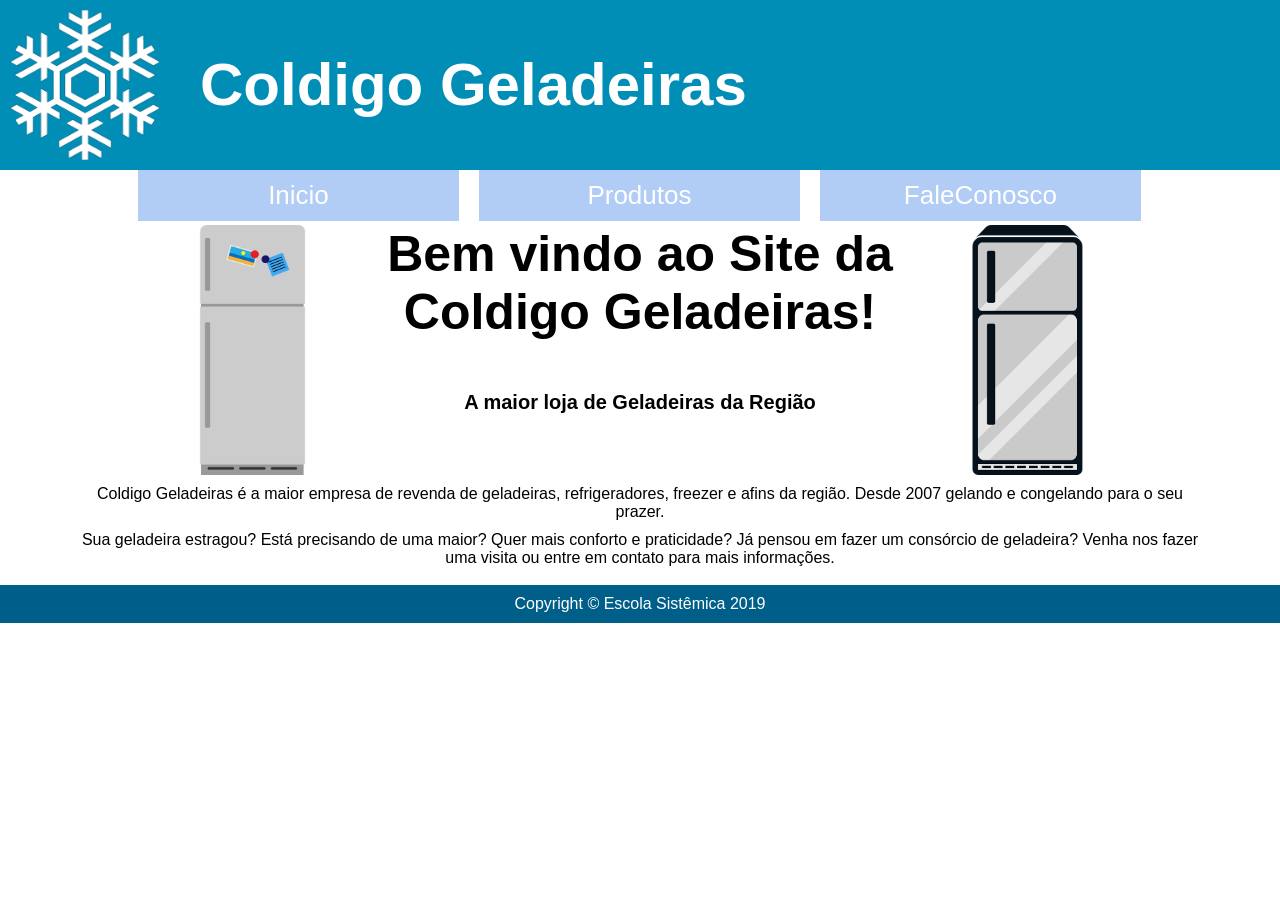
<file: ProjetoTrilhaWeb/src/main/webapp/WEB-INF/index.html>
<!DOCTYPE html>
<html lang="pt-br">
<head>

<meta charset="UTF-8">
<meta name="description" content="Site da Coldigo Geladeiras">
<meta name="keywords" content="Geladeiras, Frost-free, Refrigeração">
<meta name="author" content="Escola Sistêmica">
<meta name="viewport" content="width=device-width, initial-scale=1.0">

<title>Coldigo Geladeiras</title>
<link rel="stylesheet" type="text/css" href="css/site.css">
</head>
<body>
	<header>
		<img src="imgs/logo.png" alt="Logo da Coldigo Geladeiras">
		<h1>Coldigo Geladeiras</h1>
	</header>
	<nav>
		<a href="index.html"><div class="opcao">Inicio</div></a> 
		<a href="pages/site/produtos.html"><div class="opcao">Produtos</div></a>
		<a href="pages/site/faleconosco.html"><div class="opcao">FaleConosco</div></a>
	</nav>
	<section>
		<div id="topo">
			<img src="imgs/geladeira1.png" alt="Imagem de uma Geladeira"
				class="geladeira esquerda">
			<div id="titulos">
				<h2>
					Bem vindo ao Site da<br>Coldigo Geladeiras!
				</h2>
				<h3>A maior loja de Geladeiras da Região</h3>
			</div>
			<img src="imgs/geladeira2.png" alt="Imagem de uma geladeira"
				class="geladeira direita">
		</div>
		<p>Coldigo Geladeiras é a maior empresa de revenda de geladeiras,
			refrigeradores, freezer e afins da região. Desde 2007 gelando e
			congelando para o seu prazer.</p>
		<p>Sua geladeira estragou? Está precisando de uma maior? Quer mais
			conforto e praticidade? Já pensou em fazer um consórcio de geladeira?
			Venha nos fazer uma visita ou entre em contato para mais informações.</p>

	</section>
	<footer>Copyright &copy; Escola Sistêmica 2019</footer>
</body>
</html>
</file>
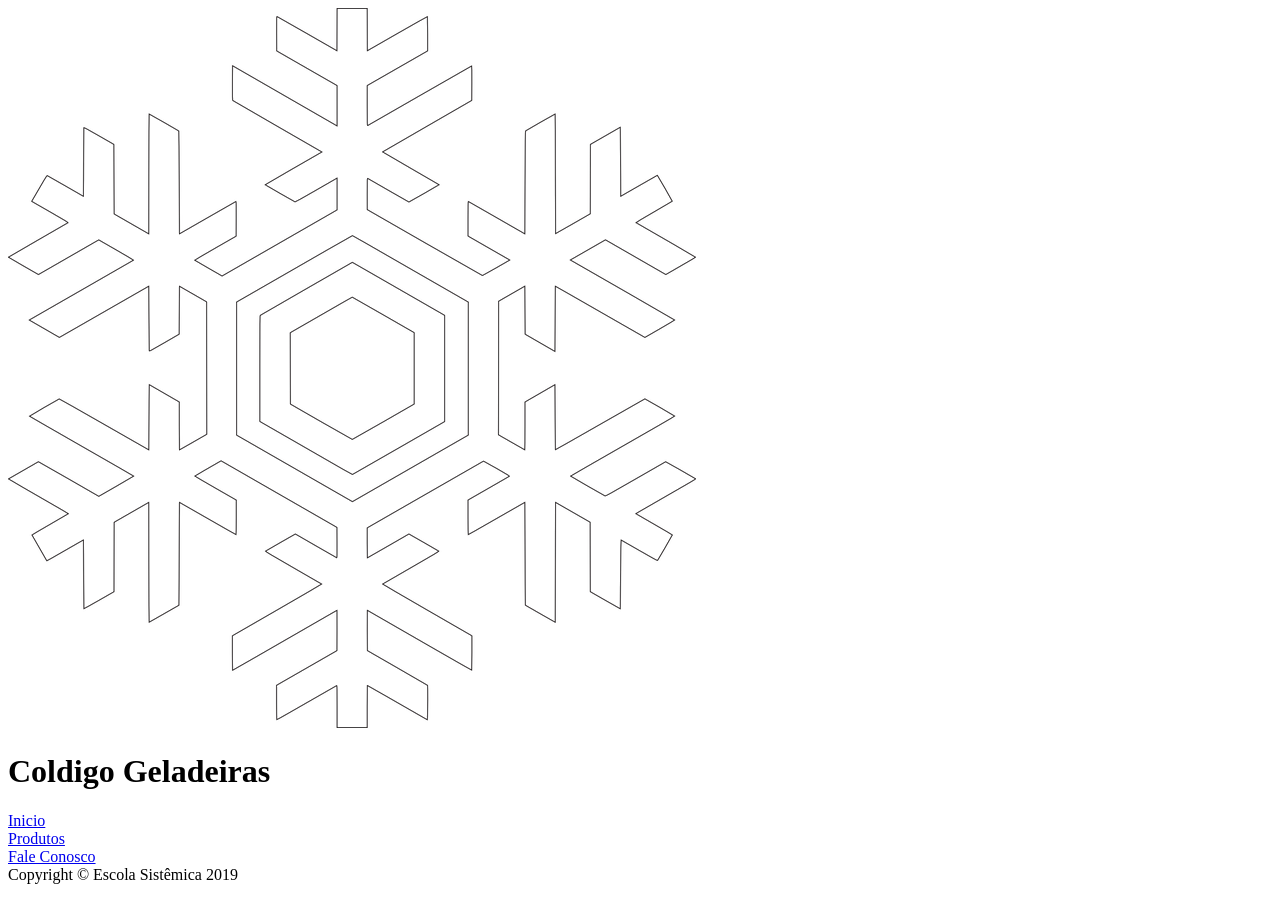
<file: .metadata/.plugins/org.eclipse.wst.server.core/tmp0/wtpwebapps/ProjetoTrilhaWeb/WEB-INF/index.html>
<!DOCTYPE html>
<html>
<head>

<meta charset="UTF-8">
<meta name= "description" content= "Site da Coldigo Geladeiras">
<meta name= "keywords" content= "Geladeiras, Frost-free, Refrigeração">
<meta name= "author" content= "Escola Sistêmica">
<meta name= "viewport" content= "width=device-width, initial-scale=1.0">
<title>Coldigo Geladeiras</title>
</head>
<body>
	<header>
	<img src="../imgs/logo.png" alt="Logo da Coldigo Geladeiras">
	<h1>Coldigo Geladeiras</h1>
	</header>
	<nav>
	<a href="index.html"><div>Inicio</div></a>
	<a href="pages/site/produtos.html"><div>Produtos</div></a>
	<a href="pages/site/faleconosco.html"><div>Fale Conosco</div></a>
	</nav>
	<section>
	
	</section>
	<footer>Copyright &copy; Escola Sistêmica 2019</footer>
</body>
</html>
</file>
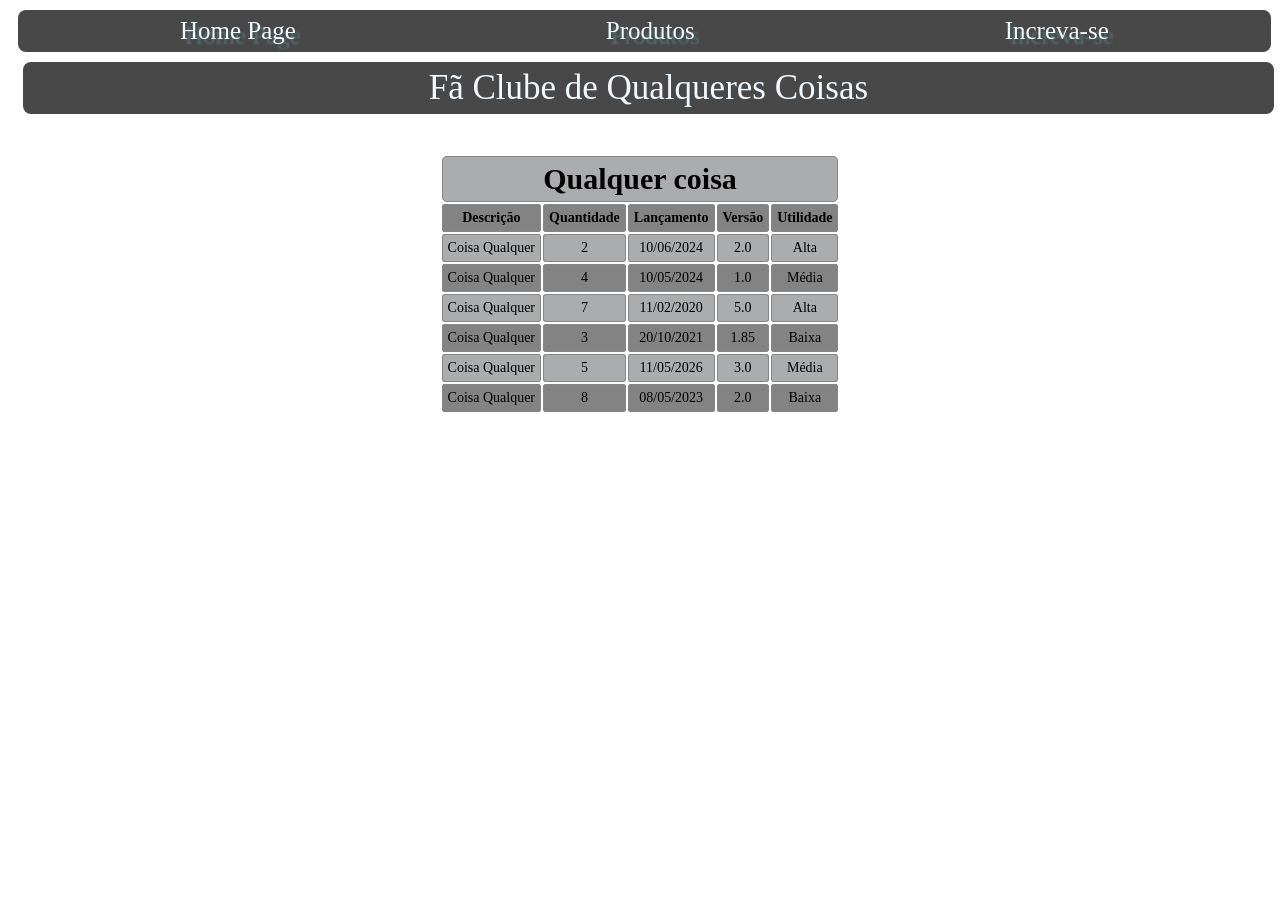
<file: FaClube/conteudo.html>
<!DOCTYPE html>
<html lang="pt-br">

<head>
    <meta charset="UTF-8">
    <meta name="viewport" content="width=device-width, initial-scale=1.0">
    <title>Conteudo</title>
    <link rel="stylesheet" href="styles.css">
</head>

<body>
    <header>
        <div class="topnav">
            <a href="exercicio.html">Home Page</a>
            <a href="conteudo.html">Produtos</a>
            <a href="inscreva-se.html">Increva-se</a>
        </div>
        <header id="topconteudo"><a>Fã Clube de Qualqueres Coisas</a></header>
    </header>


    <table class="tabelaProdutos">
        <thead>
            <tr>
                <th colspan="5" class="tituloTabela"> Qualquer coisa</th>
            </tr>
            <tr>
                <th>Descrição</th>
                <th>Quantidade</th>
                <th>Lançamento</th>
                <th>Versão</th>
                <th>Utilidade</th>
            </tr>
        </thead>
        <tbody class="infos">
            <tr>
                <td>Coisa Qualquer</td>
                <td>2</td>
                <td>10/06/2024</td>
                <td>2.0</td>
                <td>Alta</td>
            </tr>
            <tr>
                <td>Coisa Qualquer</td>
                <td>4</td>
                <td>10/05/2024</td>
                <td>1.0</td>
                <td>Média</td>
            </tr>
            <tr>
                <td>Coisa Qualquer</td>
                <td>7</td>
                <td>11/02/2020</td>
                <td>5.0</td>
                <td>Alta</td>
            </tr>
            <tr>
                <td>Coisa Qualquer</td>
                <td>3</td>
                <td>20/10/2021</td>
                <td>1.85</td>
                <td>Baixa</td>
            </tr>
            <tr>
                <td>Coisa Qualquer</td>
                <td>5</td>
                <td>11/05/2026</td>
                <td>3.0</td>
                <td>Média</td>
            </tr>
            <tr>
                <td>Coisa Qualquer</td>
                <td>8</td>
                <td>08/05/2023</td>
                <td>2.0</td>
                <td>Baixa</td>
            </tr>
        </tbody>
    </table>

</body>

</html>
</file>
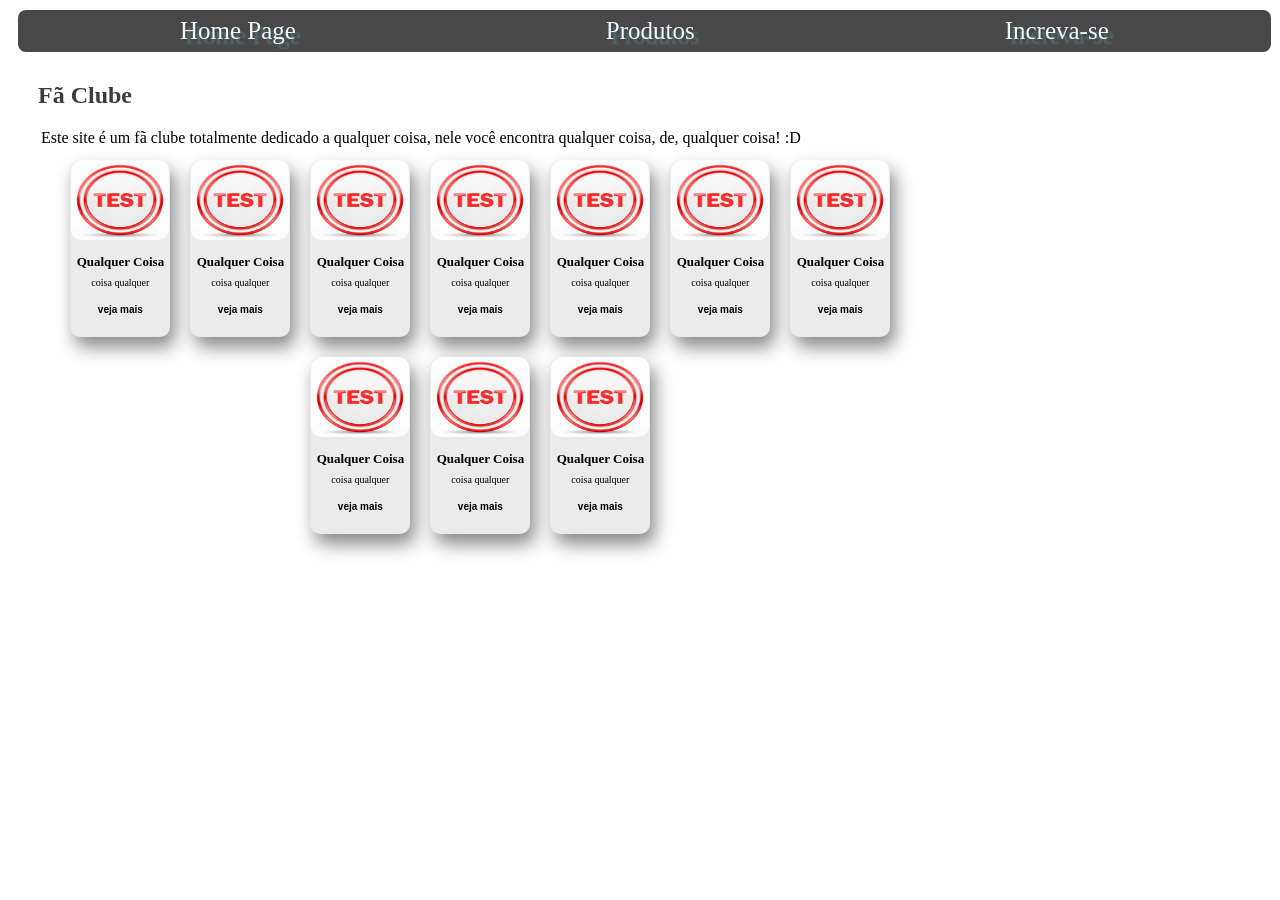
<file: FaClube/exercicio.html>
<!DOCTYPE html>
<html lang="pt-br">

<head>
    <meta charset="UTF-8">
    <meta name="viewport" content="width=device-width, initial-scale=1.0">
    <title>Fã Clube</title>
    <link rel="stylesheet" href="styles.css">
</head>

<body>
    <div>
        <header>
            <div class="topnav">
                <a href="exercicio.html">Home Page</a>
                <a href="conteudo.html">Produtos</a>
                <a href="inscreva-se.html">Increva-se</a>
            </div>
        </header>
        <section>
            <div>
                <h1>Fã Clube</h1>
            </div>
            <p id="intro">Este site é um fã clube totalmente dedicado a qualquer coisa, nele você encontra qualquer
                coisa, de,
                qualquer coisa! :D</p>

            <div class="container">
                <div class="card">
                    <img class="imgtest" src="img/test.jpg" alt="qqr coisa">
                    <p class="titulo">Qualquer Coisa</p>
                    <p>coisa qualquer</p>
                    <a href="#"><button>veja mais</button></a>
                </div>
                <div class="card">
                    <img class="imgtest" src="img/test.jpg" alt="qqr coisa">
                    <p class="titulo">Qualquer Coisa</p>
                    <p>coisa qualquer</p>
                    <a href="#"><button>veja mais</button></a>
                </div>
                <div class="card">
                    <img class="imgtest" src="img/test.jpg" alt="qqr coisa">
                    <p class="titulo">Qualquer Coisa</p>
                    <p>coisa qualquer</p>
                    <a href="#"><button>veja mais</button></a>
                </div>
                <div class="card">
                    <img class="imgtest" src="img/test.jpg" alt="qqr coisa">
                    <p class="titulo">Qualquer Coisa</p>
                    <p>coisa qualquer</p>
                    <a href="#"><button>veja mais</button></a>
                </div>
                <div class="card">
                    <img class="imgtest" src="img/test.jpg" alt="qqr coisa">
                    <p class="titulo">Qualquer Coisa</p>
                    <p>coisa qualquer</p>
                    <a href="#"><button>veja mais</button></a>
                </div>
                <div class="card">
                    <img class="imgtest" src="img/test.jpg" alt="qqr coisa">
                    <p class="titulo">Qualquer Coisa</p>
                    <p>coisa qualquer</p>
                    <a href="#"><button>veja mais</button></a>
                </div>
                <div class="card">
                    <img class="imgtest" src="img/test.jpg" alt="qqr coisa">
                    <p class="titulo">Qualquer Coisa</p>
                    <p>coisa qualquer</p>
                    <a href="#"><button>veja mais</button></a>
                </div>
                <div class="card">
                    <img class="imgtest" src="img/test.jpg" alt="qqr coisa">
                    <p class="titulo">Qualquer Coisa</p>
                    <p>coisa qualquer</p>
                    <a href="#"><button>veja mais</button></a>
                </div>
                <div class="card">
                    <img class="imgtest" src="img/test.jpg" alt="qqr coisa">
                    <p class="titulo">Qualquer Coisa</p>
                    <p>coisa qualquer</p>
                    <a href="#"><button>veja mais</button></a>
                </div>
                <div class="card">
                    <img class="imgtest" src="img/test.jpg" alt="qqr coisa">
                    <p class="titulo">Qualquer Coisa</p>
                    <p>coisa qualquer</p>
                    <a href="#"><button>veja mais</button></a>
                </div>
            </div>


        </section>
    </div>
</body>

</html>
</file>
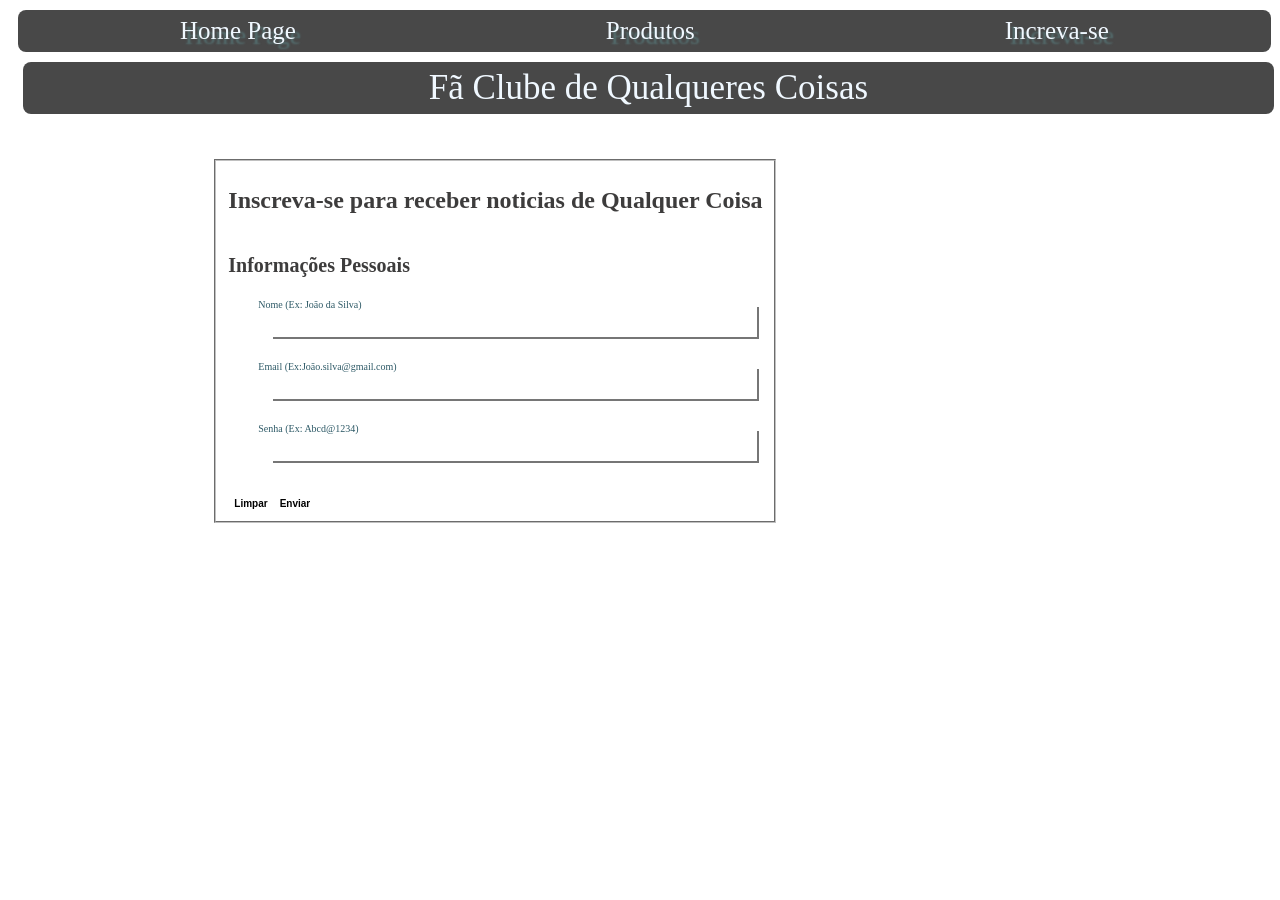
<file: FaClube/inscreva-se.html>
<!DOCTYPE html>
<html lang="pt-br">

<head>
    <meta charset="UTF-8">
    <meta name="viewport" content="width=device-width, initial-scale=1.0">
    <title>Inscreva-se</title>
    <link rel="stylesheet" href="styles.css">
    <script src="../js/JQuery/jquery-3.7.1.min.js"></script>
    <script src="site.js" type="text/javascript"></script>
  
</head>

<body>
    <header>
        <div class="topnav">
            <a href="exercicio.html">Home Page</a>
            <a href="conteudo.html">Produtos</a>
            <a href="inscreva-se.html">Increva-se</a>
        </div>
        <header id="topconteudo"><a>Fã Clube de Qualqueres Coisas</a></header>
    </header>
    <section class="form-container">
        <div class="container">
            <form name="frmInscrevase" method="get" action="#" onsubmit="return validaInscrevase()">
                <fieldset class="inscrevase">
                    <h1>Inscreva-se para receber noticias de Qualquer Coisa</h1>

                    <h3>Informações Pessoais</h3>

                    <div class="input-single">
                        <input type="text" name="txtnome" id="nome-box" class="input" autocomplete="off">
                        <label for="email-box">Nome (Ex: João da Silva)</label>
                    </div>

                                      <div class="input-single">
                        <input type="email" name="txtemail" id="email-box" class="input" autocomplete="off">
                        <label for="email-box">Email (Ex:João.silva@gmail.com)</label>
                    </div>

                 <div class="input-single">
                        <input type="password" name="" id="senha-box" class="input" autocomplete="off">
                        <label for="senha-box">Senha (Ex: Abcd@1234)</label>
                    </div>
                    <!--            
                    <div class="input-single">
                        <input type="password" name="senha-box" id="senha-box" class="input" autocomplete="off">
                        <label for="repeat-senha-box">Repetir Senha (Ex: Abcd@1234)</label>
                    </div> -->
                    <button type="reset">Limpar</buttontype></button><button type="submit">Enviar</button>
                </fieldset>
            </form>
        </div>
    </section>
</body>

</html>
</file>
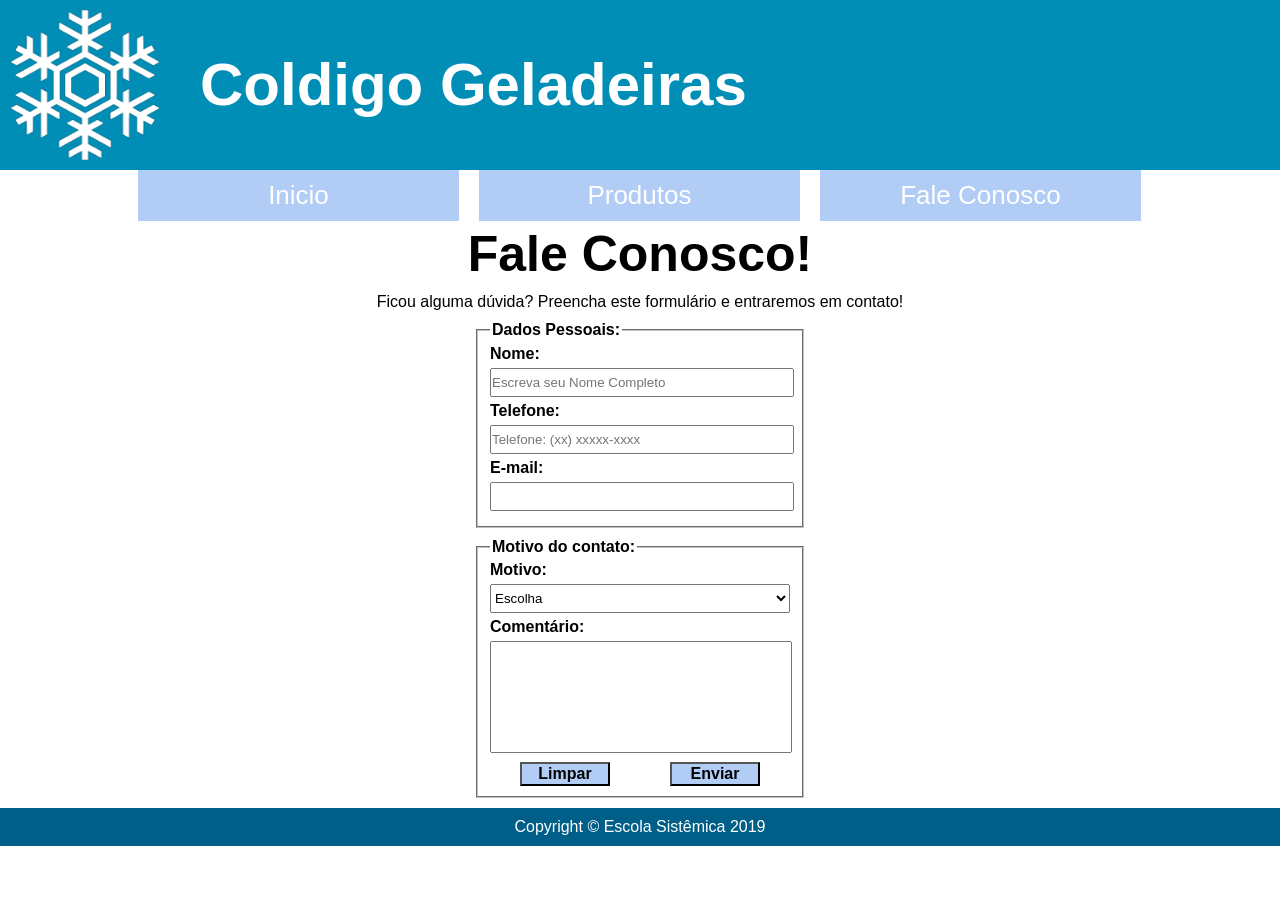
<file: ProjetoTrilhaWeb/src/main/webapp/WEB-INF/pages/site/faleconosco.html>
<!DOCTYPE html>
<html lang="pt-br">

<head>

	<meta charset="UTF-8">
	<meta name="description" content="Site da Coldigo Geladeiras">
	<meta name="keywords" content="Geladeiras, Frost-free, Refrigeração">
	<meta name="author" content="Escola Sistêmica">
	<meta name="viewport" content="width=device-width, initial-scale=1.0">
	<title>Coldigo Geladeiras</title>
	<link rel="stylesheet" type="text/css" href="../../css/site.css">
	<script src="../../js/site.js"></script>
</head>

<body>
	<header>
		<img src="../../imgs/logo.png" alt="Logo da Coldigo Geladeiras">
		<h1>Coldigo Geladeiras</h1>
	</header>
	<nav>
		<a href="../../index.html">
			<div class="opcao">Inicio</div>
		</a>
		<a href="../../pages/site/produtos.html">
			<div class="opcao">Produtos</div>
		</a>
		<a href="../../pages/site/faleconosco.html">
			<div class="opcao">Fale Conosco</div>
		</a>
	</nav>
	<section>
		<h2>Fale Conosco!</h2>
		<p>Ficou alguma dúvida? Preencha este formulário e entraremos em contato!</p>
		<form name="frmfaleconosco" method="get" action="#" onsubmit="return validaFaleConosco()">
			<fieldset class="faleConosco">
				<legend> Dados Pessoais: </legend>
				<label for="nome">Nome: </label>
				<input placeholder="Escreva seu Nome Completo" type="text" name="txtnome" id="nome">
				<label for="fone">Telefone: </label>
				<input placeholder="Telefone: (xx) xxxxx-xxxx"
				type="text" name="txtfone" id="fone">
				<label for="email">E-mail: </label>
				<input type="email" name="txtemail" id="email">
			</fieldset>
			<fieldset class="faleConosco">
				<legend>Motivo do contato: </legend>
				<label for="motivo">Motivo: </label>
				<select name="selmotivo" id="motivo" onchange="verificaMotivo(this.value)">
					<option value="">Escolha</option>
					<option value="RE">Reclamação</option>
					<option value="SU">Sugestão</option>
					<option value="PR">Informação sobre produto
					</option>
				</select>
				<div id="opcaoProduto"></div>
				<label for="comentario"> Comentário: </label>
				<textarea name="txacomentario" id="comentario"></textarea>
				<button type="reset" onclick="verificaMotivo(null)">Limpar</buttontype></button><button
					type="submit">Enviar</button>
			</fieldset>
		</form>
	</section>
	<footer>Copyright &copy; Escola Sistêmica 2019</footer>
</body>

</html>
</file>
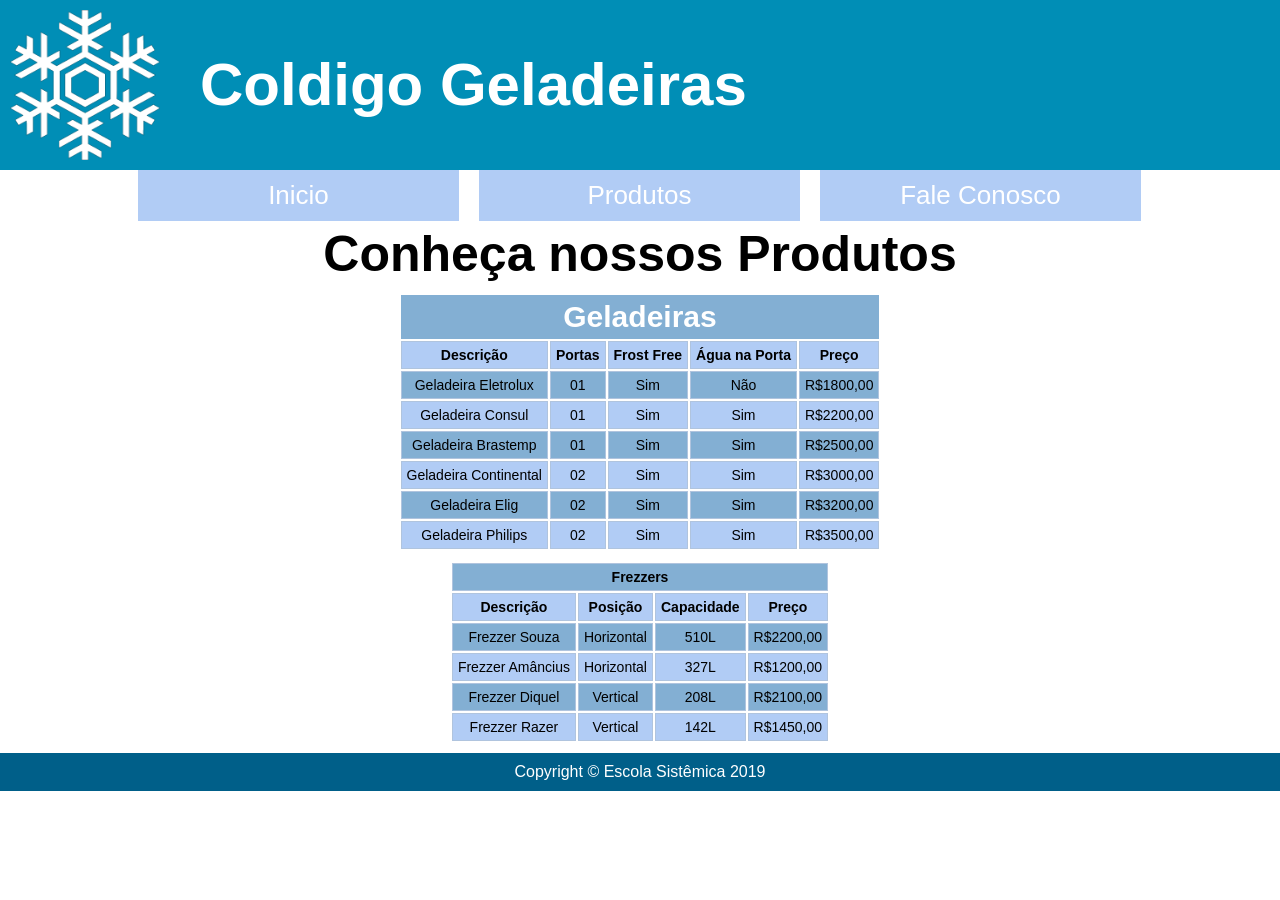
<file: ProjetoTrilhaWeb/src/main/webapp/WEB-INF/pages/site/produtos.html>
<!DOCTYPE html>
<html lang="pt-br">
<head>

<meta charset="UTF-8">
<meta name= "description" content= "Site da Coldigo Geladeiras">
<meta name= "keywords" content= "Geladeiras, Frost-free, Refrigeração">
<meta name= "author" content= "Escola Sistêmica">
<meta name= "viewport" content= "width=device-width, initial-scale=1.0">
<title>Coldigo Geladeiras</title>
<link rel="stylesheet" type="text/css" href="../../css/site.css">
</head>
<body>
	<header>
	<img src="../../imgs/logo.png" alt="Logo da Coldigo Geladeiras">
	<h1>Coldigo Geladeiras</h1>
	</header>
	<nav>
	<a href="../../index.html"><div class= "opcao">Inicio</div></a>
	<a href="../../pages/site/produtos.html"><div class= "opcao">Produtos</div></a>
	<a href="../../pages/site/faleconosco.html"><div class= "opcao">Fale Conosco</div></a>
	</nav>
	<section>
		<h2>Conheça nossos Produtos</h2>
		<table class="tabelaProdutos">
			<thead>
				<tr>
					<th colspan="5" class="tituloTabela"> Geladeiras</th>
				</tr>
				<tr>
					<th>Descrição</th>
					<th>Portas</th>
					<th>Frost Free</th>
					<th>Água na Porta</th>
					<th>Preço</th>
				</tr>
			</thead>
			<tbody>
				<tr>
					<td>Geladeira Eletrolux</td>
					<td>01</td>
					<td>Sim</td>
					<td>Não</td>
					<td>R$1800,00</td>
				</tr>
				<tr>
					<td>Geladeira Consul</td>
					<td>01</td>
					<td>Sim</td>
					<td>Sim</td>
					<td>R$2200,00</td>
				</tr>
				<tr>
					<td>Geladeira Brastemp</td>
					<td>01</td>
					<td>Sim</td>
					<td>Sim</td>
					<td>R$2500,00</td>
				</tr>
				<tr>
					<td>Geladeira Continental</td>
					<td>02</td>
					<td>Sim</td>
					<td>Sim</td>
					<td>R$3000,00</td>
				</tr>
				<tr>
					<td>Geladeira Elig</td>
					<td>02</td>
					<td>Sim</td>
					<td>Sim</td>
					<td>R$3200,00</td>
				</tr>
				<tr>
					<td>Geladeira Philips</td>
					<td>02</td>
					<td>Sim</td>
					<td>Sim</td>
					<td>R$3500,00</td>
				</tr>
			</tbody>
		</table>
		<table class="tabelaProdutos">
			<thead>
				<tr>
					<th colspan="5"> Frezzers</th>
				</tr>
				<tr>
					<th>Descrição</th>
					<th>Posição</th>
					<th>Capacidade</th>
					<th>Preço</th>
				</tr>
			</thead>
			<tbody>
				<tr>
					<td>Frezzer Souza</td>
					<td>Horizontal</td>
					<td>510L</td>
					<td>R$2200,00</td>
				</tr>
				<tr>
					<td>Frezzer Amâncius</td>
					<td>Horizontal</td>
					<td>327L</td>
					<td>R$1200,00</td>
				</tr>
				<tr>
					<td>Frezzer Diquel</td>
					<td>Vertical</td>
					<td>208L</td>
					<td>R$2100,00</td>
				</tr>
				<tr>
					<td>Frezzer Razer</td>
					<td>Vertical</td>
					<td>142L</td>
					<td>R$1450,00</td>
				</tr>
			</tbody>
		</table>
	</section>
	<footer>Copyright &copy; Escola Sistêmica 2019</footer>
</body>
</html>
</file>
<file: ProjetoTrilhaWeb/src/main/webapp/WEB-INF/css/site.css>
@charset "UTF-8";
/*configuração geral do corpo da página*/

body{
	margin: 0 auto;
	font-family:"Century Gothic", sans-serif;
}

/****************************** Configurações Gerais ***************************************/
/*cabeçalho*/
header{
	height: 170px;
	background-color: #008eb6;
}
header img{
	float: left;
	height: 150px;
	width: 150px;
	margin: 10px;
}
header h1{
	float: left;
	margin: 50px 0 0 30px;
	font-size: 60px;
	color: #ffffff;
}
/* Menu */
nav{
	clear: both;
	width: 80%;
	margin: 0px auto;
	height: 55px;
}
nav a{
	color: white;
	text-decoration: none;
	text-align: center;
}
nav .opcao{
	float: left;
	width: 31.3%;
	background-color: #b1ccf5;
	padding:10px 0;
	margin: 0 1%;
	font-size: 26px;
}
nav .opcao:hover{
	background-color:#83afd3;
}

/*Área geral para conteúdos específicos de cada página*/
section{
	clear:both;
	min-height:360px;
	width: 100%;
	margin-top: 0px;
}
footer{
	background-color:#005f89;
	color:#fff;
	text-align:center;
	padding:10px;
}
/*****************************Configuração da página inicial*****************************/
section #topo{
	width: 900px;
	margin: 0px auto;
	height: 250px;
}
.geladeira{
	height: 250px;
	width: 125px;
}
.direita{
	float: right;
}
.esquerda{
	float: left;
}
section #titulos{
	float: left;
	height: 250px;
	width:650px;
	margin: 0px auto;
}
section p{
	clear: both;
	text-align: center;
	margin: 10px 80px;
}
h2{
	text-align:  center;
	margin-top: 0px;
	margin-bottom: 10px;
	font-size: 50px;
}h3{
	text-align: center;
	margin-top: 50px;
	font-size: 20px;
}
/***********************Configuração da página de Produtos***********************/
.tabelaProdutos{
	margin: 10px auto;
	text-align: center;
}
.tituloTabela{
	text-align: center;
	font-size: 30px;
	font-weight: bold;
	color: #fff;
	padding: 5px;
	border: transparent;
}
tr,td,th{
	border: 1px solid #B0c4DE;
	padding: 5px;
}
tr,td{
	font-size: 14px;
}
tr:nth-child(even){
	background-color: #b1ccf5;
}
tr:nth-child(odd){
	background-color: #83afd3;
}
/***********************Configuração da página Fale Conosco***********************/
.faleConosco{
	width:300px;
	margin: 0px auto;
	font-weight: bold;
	margin-bottom: 10px;
}
.faleConosco input, .faleConosco textarea, .faleConosco select{
	margin: 5px auto;
	width: 100%;
	padding: 5px 0;
}
.faleConosco textarea{
	height: 100px;
	resize: none;
}
.faleConosco button{
	width: 30%;
	margin: 0 10%;
	background-color: #b1ccf5;
	font-weight: bold;
	font-size: 16px;
}
</file>
<file: FaClube/styles.css>
.topnav {
    width: 98%;
    border-radius: 8px;
    background-color: rgba(3, 3, 3, 0.726);
    display: flex;
    justify-content: space-around;
    padding: 7px;
    margin: 10px;
}

.card {
    text-align: center;
    width: 100px;
    background-color: rgb(235, 235, 235);
    border-radius: 10px;
    margin: 10px;
    box-shadow: 5px 10px 18px #888888;
    overflow: hidden;
}

#topconteudo {
    margin-left: 15px;
    text-align: center;
    padding: 6px;
    font-size: 35px;
    width: 98%;
    color: aliceblue;
    border-radius: 8px;
    background-color: rgba(3, 3, 3, 0.726);
}

p.titulo {
    margin-top: 10px;
    font-size: 13px;
    font-family: 'Times New Roman';
    font-weight: bold;
    margin-bottom: 7px;
}

#intro {
    font-size: 16px;
}

p {
    font-size: 10px;
    font-family: 'Times New Roman';
    margin: 3px;
}

button {
    font-weight: bold;
    cursor: pointer;
    font-size: 10px;
    border: none;
    background: none;
}

.container {
    display: flex;
    border-radius: 10px;
    justify-content: center;
    flex-wrap: wrap;
}

section {
    justify-content: baseline;
    border-radius: 8px;
    width: 70%;
    margin: 30px;
    flex-wrap: wrap;
}

h1 {
    text-align: left;
    color: rgba(34, 33, 33, 0.877);
}

.faleconosco {
    margin-top: 25px;
}

input {
    margin-left: 15px;
    text-align: center;
}

a:link {
    font-size: 25px;
    color: aliceblue;
    text-decoration: none;
    text-shadow: 5px 5px 2px rgba(98, 153, 155, 0.493);
}

a:visited {
    text-decoration: none;
    color: rgb(90, 178, 255);
    text-shadow: 10px 10px rgba(86, 205, 209, 0.993);
}

/*------------- Imagens ---------------*/
.card .imgtest {
    width: 98%;
    height: 45%;
    border-radius: 10px;
}

/*------------ Tabela ------------------*/
.tabelaProdutos {
    margin: 40px auto;
    text-align: center;
}

.tituloTabela {
    text-align: center;
    font-size: 30px;
    font-weight: bold;
    color: rgb(0, 0, 0);
    padding: 5px;
    border-radius: 5px;
}

tr,
td,
th {
    border: 1px solid #868686;
    border-radius: 3px;
    padding: 5px;

}

tr,
td {
    font-size: 14px;
}

tr:nth-child(even) {
    background-color: #838383;
}

tr:nth-child(odd) {
    background-color: #abacad;
}

/*------------- Inscreva-se -----------*/
.input .titulo {
    position: relative;
    margin: 8px;
}

.input-single {
    position: relative;
    margin: 30px;
}

.input-single label {
    position: absolute;
    left: 0;
    bottom: 5px;
    transition: all 0.2s;
}

.input {
    width: 100%;
    padding: 5px;
    font-size: 17px;
    outline: 0;
    border-style: none;
    border-bottom-style: solid;
    border-right-style: solid;
}

form .input-single .input:focus~label,
form .input-single .input:valid~label {
    transform: translateY(-24px);
    font-size: 10px;
    color: #2D5966;
}

.btn {
    width: 100%;
    text-align: center;
    background-color: rgb(66, 173, 66);
    color: white;
    border-radius: 5px;
}

input[type=submit] {
    padding: 10px 40px;
    border: 0;
    border-radius: 10px;
}

.form-container {
    padding: 15px;
}

li {
    padding: 2px;
}

form h3 {
    padding-top: 20px;
}

#titulo_submissao-box {
    width: 100%;
    margin: 10px auto;
}

h3 {
    text-align: left;
    color: rgba(34, 33, 33, 0.877);
    font-size: 20px;
}
</file>
